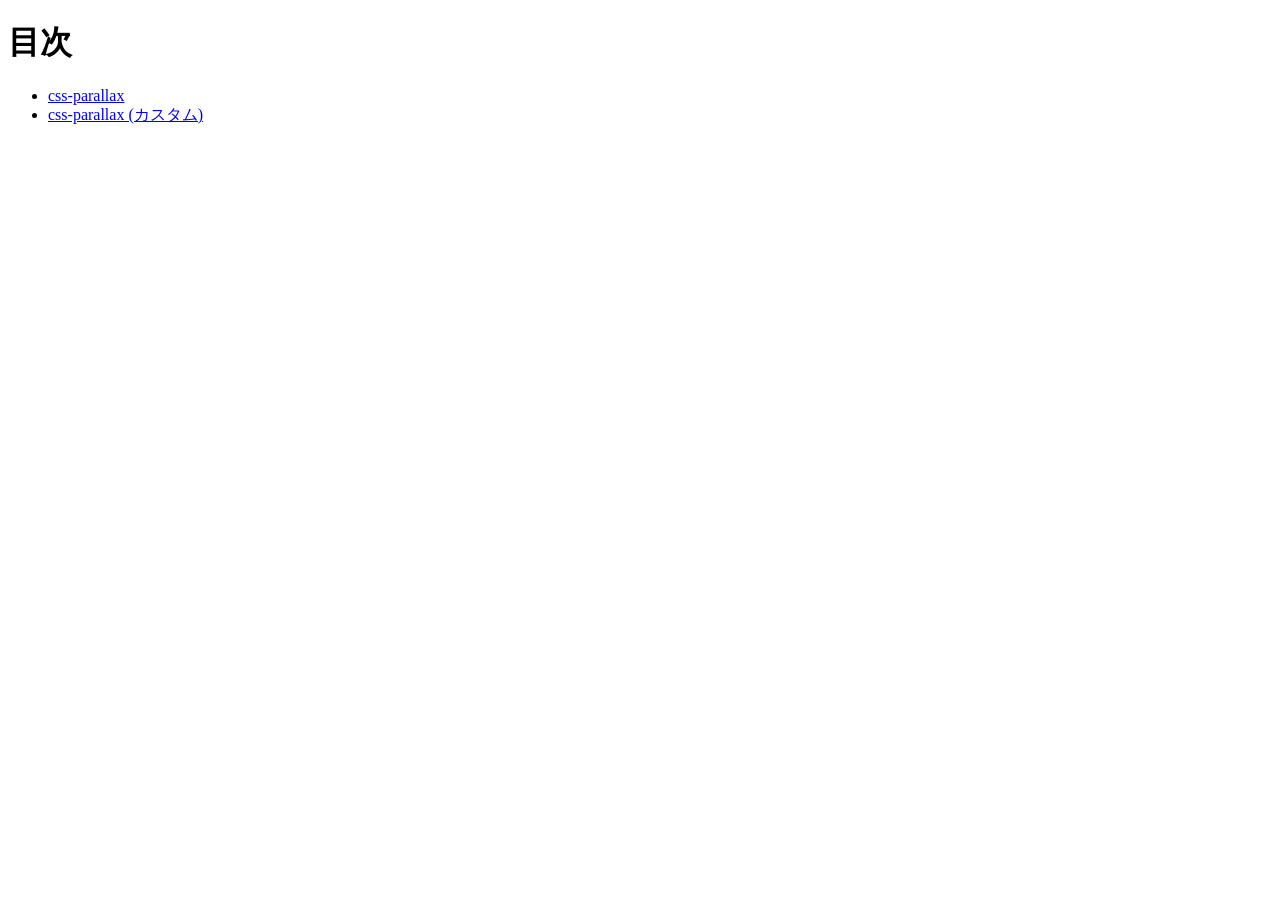
<file: index.html>
<!DOCTYPE html>
<html lang="ja">
    <head>
        <meta charset="UTF-8">
        <title>20261001-hc</title>
    </head>
    <body>
        <h1>目次</h1>
        <ul>
            <li><a href="css-parallax/index.html">css-parallax</a></li>
            <li><a href="css-parallax-custom/index.html">css-parallax (カスタム) </a></li>
        </ul>
    </body>
</html>
</file>
